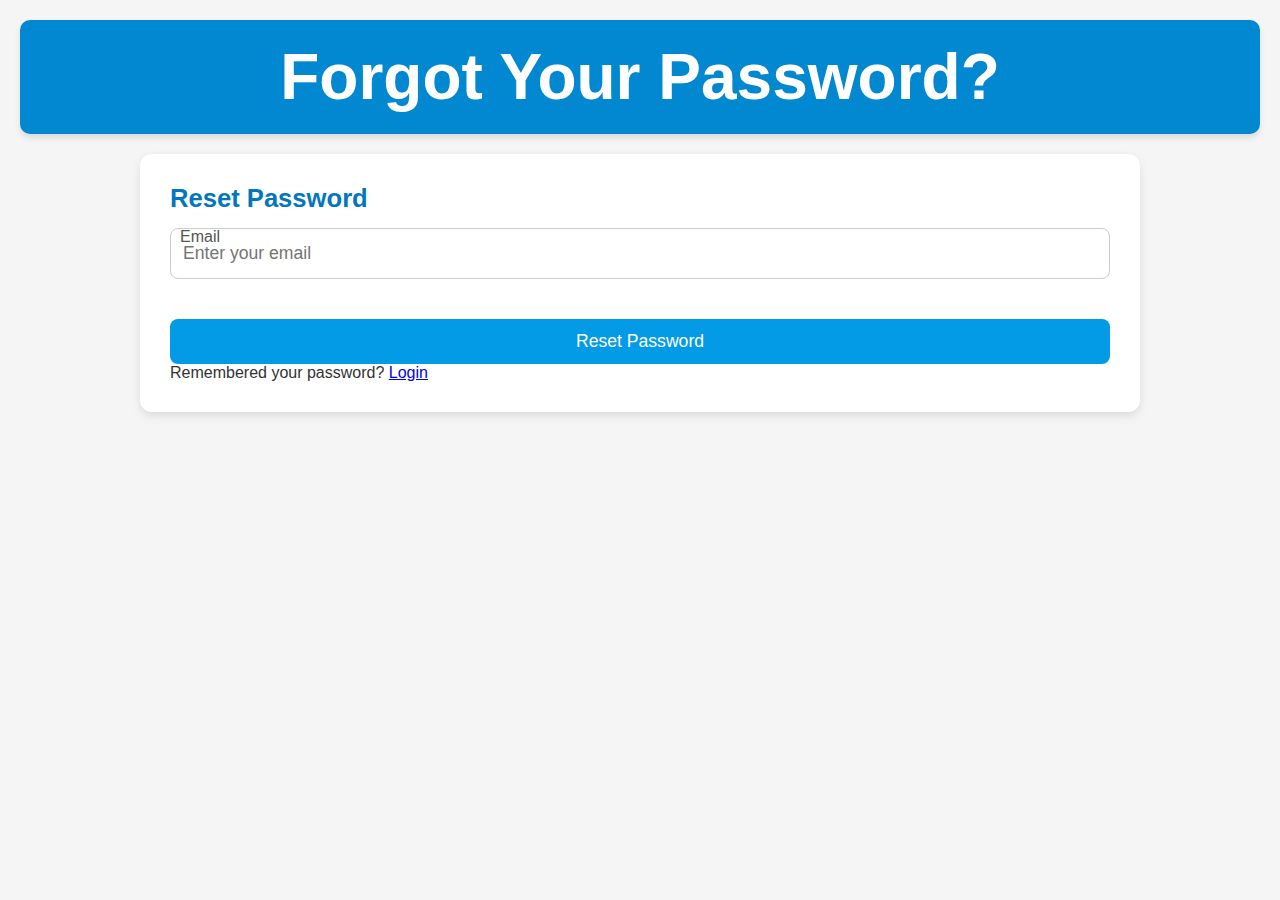
<file: forgot_password.html>
<!DOCTYPE html>
<html lang="en">
<head>
  <meta charset="UTF-8" />
  <meta name="viewport" content="width=device-width, initial-scale=1" />
  <title>Forgot Password - Blind Assist</title>
  <link rel="stylesheet" href="styles.css" />
<script type="module" src="./app.js"></script>

</head>
<body>

  <header>
    <h1>Forgot Your Password?</h1>
  </header>

  <div class="container">
    <h2>Reset Password</h2>
    <div class="form-group">
      <input type="email" id="forgotEmail" placeholder="Enter your email" />
      <label for="forgotEmail">Email</label>
    </div>
    <button id="forgotButton">Reset Password</button>
    <p>
      Remembered your password? <a href="index.html">Login</a>
    </p>
    <p id="forgotMessage" style="color:green;"></p> <!-- Success message -->
    <p id="forgotError" style="color:red; display:none;"></p> <!-- Error message -->
  </div>

  <script src="app.js"></script>
</body>
</html>
</file>
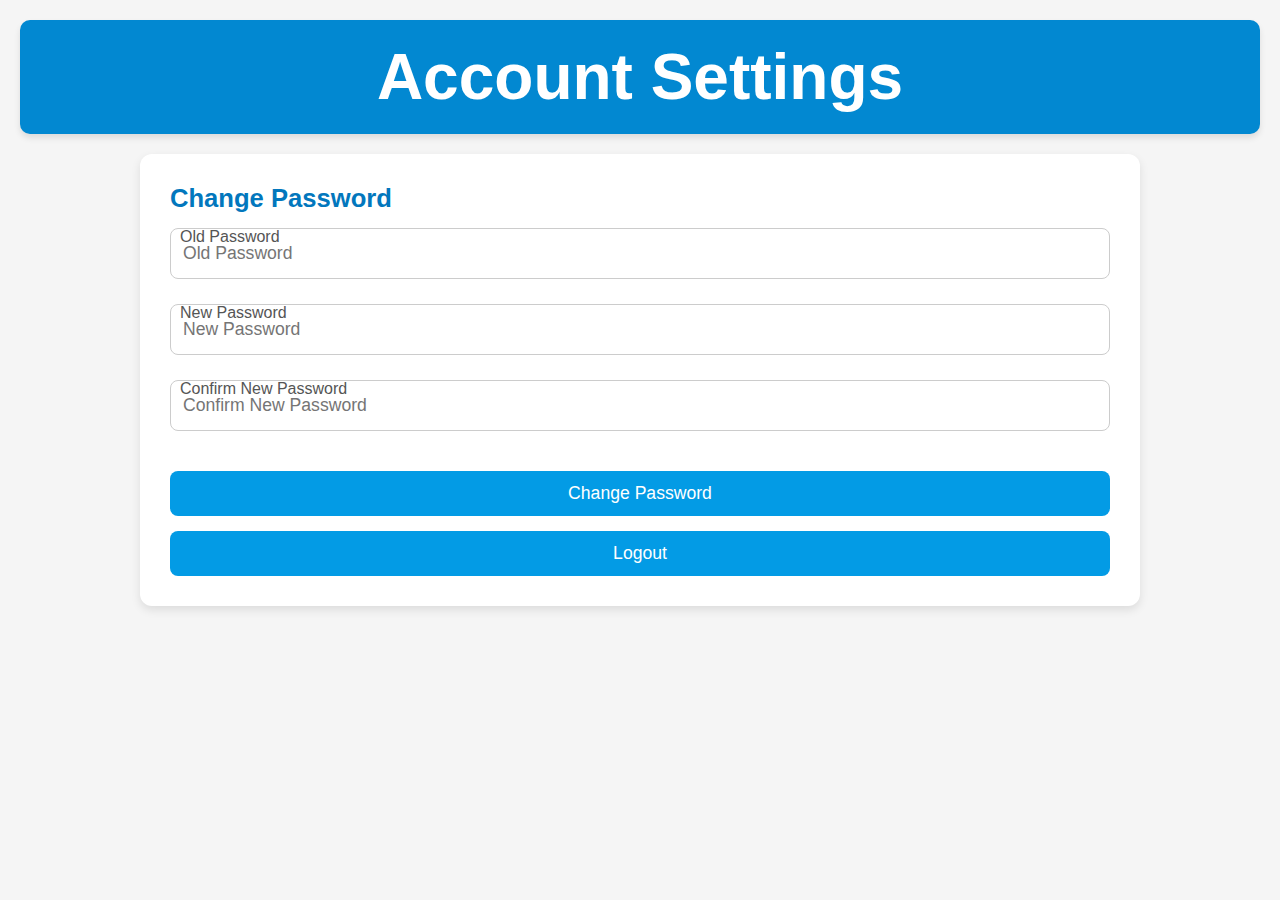
<file: settings.html>
<!DOCTYPE html>
<html lang="en">
<head>
  <meta charset="UTF-8" />
  <meta name="viewport" content="width=device-width, initial-scale=1" />
  <title>Settings - Blind Assist</title>
  <link rel="stylesheet" href="styles.css" />
<script type="module" src="./app.js"></script>

</head>
<body>

  <header>
    <h1>Account Settings</h1>
  </header>

  <div class="container">
    <h2>Change Password</h2>
    <div class="form-group">
      <input type="password" id="oldPassword" placeholder="Old Password" />
      <label for="oldPassword">Old Password</label>
    </div>
    <div class="form-group">
      <input type="password" id="newPassword" placeholder="New Password" />
      <label for="newPassword">New Password</label>
    </div>
    <div class="form-group">
      <input type="password" id="confirmNewPassword" placeholder="Confirm New Password" />
      <label for="confirmNewPassword">Confirm New Password</label>
    </div>
    <button id="changePasswordButton">Change Password</button>
    <button id="logoutButton">Logout</button>
  </div>

  <script src="app.js"></script>
</body>
</html>
</file>
<file: styles.css>
/* ======================================================================
 GLOBAL STYLES
 ====================================================================== */
 * {
  margin: 0;
  padding: 0;
  box-sizing: border-box;
}

body {
  font-family: 'Roboto', sans-serif;
  background-color: #f5f5f5;  /* لون خلفية مريح */
  color: #333; /* النص بلون داكن لسهولة القراءة */
  padding: 20px;
}

header {
  background-color: #0288d1;  /* الأزرق الداكن */
  color: white;
  padding: 20px;
  text-align: center;
  font-size: 2rem;
  border-radius: 10px;  /* حواف دائرية ناعمة */
  box-shadow: 0 4px 6px rgba(0, 0, 0, 0.1); /* ظل خفيف */
}

.container {
  background-color: white;
  border-radius: 12px;
  box-shadow: 0 4px 10px rgba(0, 0, 0, 0.1); /* ظل خفيف لإعطاء عمق */
  padding: 30px;
  margin-top: 20px;
  max-width: 1000px;
  margin-left: auto;
  margin-right: auto;
}

h2 {
  font-size: 1.6rem;
  margin-bottom: 15px;
  color: #0277bd;
}

h3 {
  font-size: 1.2rem;
  margin-bottom: 15px;
  color: #039be5; /* اللون الثانوي */
}

/* ======================================================================
 FORM STYLES
 ====================================================================== */
.form-group {
  margin-bottom: 25px;
  position: relative;
}

.form-group label {
  position: absolute;
  top: 0;
  left: 10px;
  font-size: 1rem;
  color: #555;
  pointer-events: none;
  transition: all 0.3s ease-in-out;
}

.form-group input {
  width: 100%;
  padding: 14px 12px;
  box-sizing: border-box;
  border: 1px solid #ccc;
  border-radius: 8px;
  font-size: 1.1rem;
  transition: border 0.3s;
}

.form-group input:focus {
  border-color: #039be5; /* تغيير اللون عند التركيز */
  outline: none;
  box-shadow: 0 0 8px rgba(3, 155, 229, 0.3);
}

.form-group input:focus + label,
.form-group input:not(:placeholder-shown) + label {
  top: -20px;
  font-size: 0.85rem;
  color: #039be5;
}

/* ======================================================================
 BUTTON STYLES
 ====================================================================== */
button {
  padding: 12px 30px;
  background-color: #039be5;
  color: white;
  font-size: 1.1rem;
  border: none;
  border-radius: 8px;
  cursor: pointer;
  transition: background-color 0.3s ease, transform 0.2s ease;
  margin-top: 15px;
  width: 100%;
}

button:hover {
  background-color: #0277bd; /* لون أغمق عند التمرير فوق الزر */
  transform: translateY(-3px);
}

button:disabled {
  background-color: #dcdcdc;
  cursor: not-allowed;
}

/* ======================================================================
 NAVIGATION STYLES
 ====================================================================== */
nav {
  background-color: #039be5;
  color: white;
  padding: 15px;
  display: flex;
  justify-content: center;
  gap: 20px;
  box-shadow: 0 2px 4px rgba(0, 0, 0, 0.1);
  border-radius: 8px;
}

nav a {
  color: white;
  text-decoration: none;
  padding: 10px 20px;
  border-radius: 6px;
  font-size: 1rem;
  transition: background-color 0.3s ease, transform 0.2s ease;
}

nav a:hover {
  background-color: #0288d1;
  transform: translateY(-2px);
}

/* ======================================================================
 MAP STYLES
 ====================================================================== */
.map-container {
  width: 100%;
  height: 500px;
  margin-top: 20px;
  border-radius: 8px;
  box-shadow: 0 2px 6px rgba(0, 0, 0, 0.1);
  background-color: #f9f9f9;
}

/* ======================================================================
 MOBILE STYLES (Responsive Design)
 ====================================================================== */
@media (max-width: 768px) {
  .container {
    margin: 10px;
    padding: 20px;
  }

  header {
    font-size: 1.6rem;
  }

  button {
    padding: 12px 20px;
  }

  nav {
    flex-direction: column;
  }

 /***** BEGIN ADD v2 (تصميم جديد) *****/
.dashboard{
  display:flex;
  flex-wrap:wrap;
  gap:1rem;
  margin:1rem 0;
}
.card{
  flex:1 1 260px;              /* يكبُر ويصغُر */
  border:1px solid #d0d0d0;
  border-radius:10px;
  background:#fff;
  padding:1rem 1.25rem;
  box-shadow:0 2px 6px rgba(0,0,0,.06);
}
.card h3{margin:.25rem 0 1rem;font-size:1.05rem}

/*— عداد البطارية ملوَّن —*/
.batteryBar{
  width:100%;height:28px;
  appearance:none;    /* يزيل المظهر الافتراضي */
  border:none;border-radius:6px;overflow:hidden;
  background:#eee;
  position:relative;
}
.batteryBar::-webkit-progress-bar{background:#eee}
.batteryBar::-webkit-progress-value{
  background:linear-gradient(90deg,#4caf50,#8bc34a);
  transition:width .4s ease;
}
.batteryText{
  position:absolute;top:0;left:0;right:0;bottom:0;
  display:flex;align-items:center;justify-content:center;
  font-weight:bold;font-size:.9rem;color:#fff;text-shadow:0 0 2px #0006;
}

/* ≤ 30% برتقالي و ≤ 10% أحمر */
.battery-low  .batteryBar::-webkit-progress-value{background:#e53935}
.battery-mid  .batteryBar::-webkit-progress-value{background:#ffb300}

/*— قائمة الإشعارات —*/
#notifList li{
  display:flex;align-items:center;gap:.5rem;
  padding:.45rem 0;border-bottom:1px dashed #ddd;
  font-size:.88rem;
}
#notifList li::before{
  content:"🔔";                /* أيقونة جرس */
  font-size:1rem;
}
/***** END ADD v2 *****/

}
</file>
